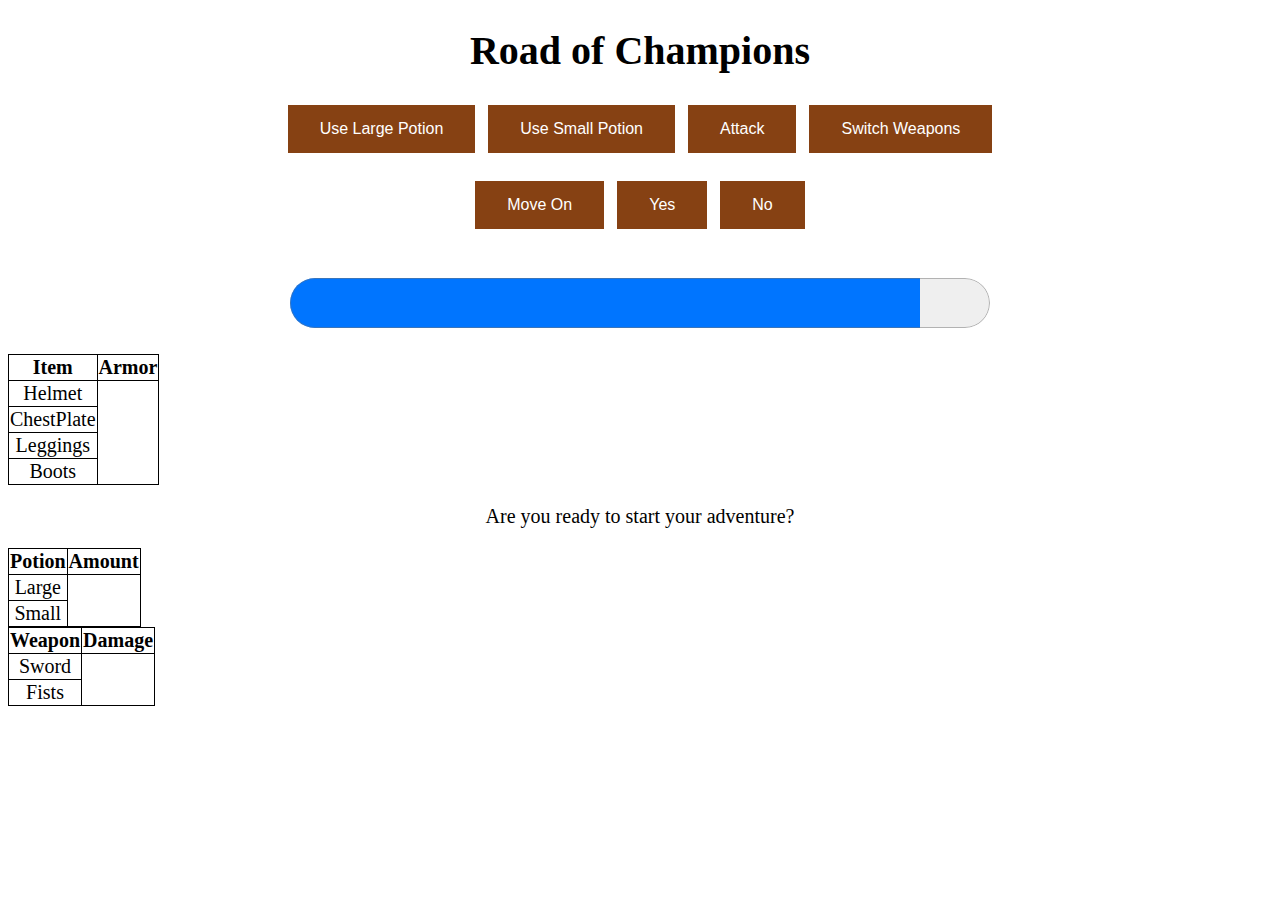
<file: index.html>
<!DOCTYPE html>
<html>
<head>
    <meta charset="utf-8">
    <title>Road of Champions</title>
    <link rel="stylesheet" href="style.css">
    
</head>
<h1>
    Road of Champions
</h1>
<body>
    <p id = "Actions">
        <button> Use Large Potion </button>
        <button> Use Small Potion </button>
        <button> Attack </button>
        <button> Switch Weapons</button>
    </p>

    <p id = "Post Moves">       
        <button> Move On </button>
        <button> Yes </button>
        <button> No </button>
    </p>
    
</body>

<progress id="health" value="90" max="100"></progress>

<table>
    <tr>
        <th>Item</th>
        <th>Armor</th>
    </tr>
    <tr>
        <td>Helmet</td>       
    </tr>
    <tr>
        <td>ChestPlate</td>
    </tr>

    <tr>
        <td>Leggings</td>
    </tr>
    <tr>
        <td>Boots</td>
    </tr>
</table>


<p id = "Info"> Are you ready to start your adventure? </p>

<body>
<table>
    <tr>
        <th>Potion</th>
        <th>Amount</th>
    </tr>
    <tr>
        <td>Large</td>       
    </tr>
    <tr>
        <td>Small</td>
    </tr>
</table>


<table>
    <tr>
        <th>Weapon</th>
        <th>Damage</th>
    </tr>
    <tr>
        <td>Sword</td>       
    </tr>
    <tr>
        <td>Fists</td>
    </tr>
</table>
</body>


</html>
</file>
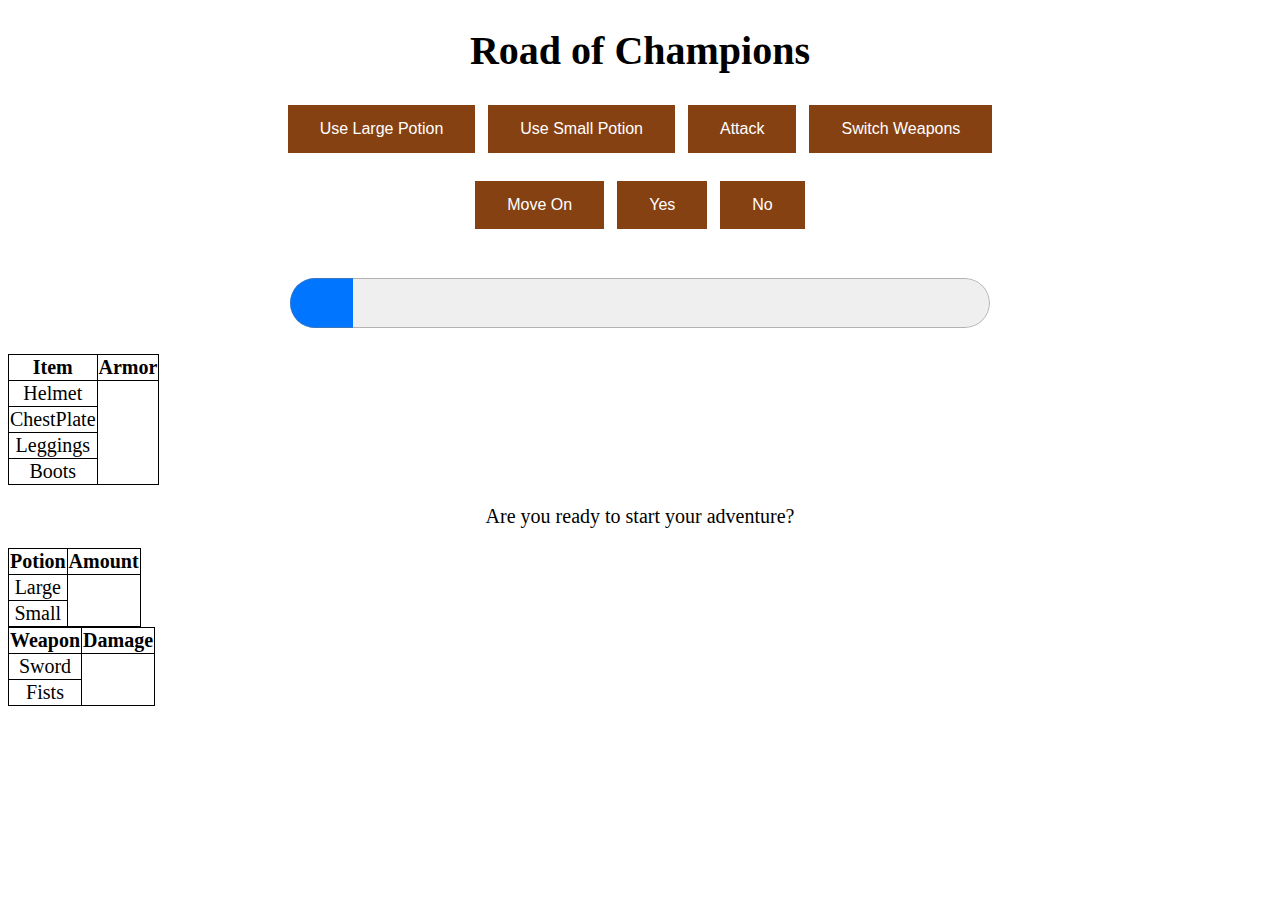
<file: JavaScript/index.html>
<!DOCTYPE html>
<html>
<head>
    <meta charset="utf-8">
    <title>Road of Champions</title>
    <link rel="stylesheet" href="style1.css">
    
</head>
<h1>
    Road of Champions
</h1>
<body>
    <p id = "Actions">
        <button> Use Large Potion </button>
        <button> Use Small Potion </button>
        <button> Attack </button>
        <button> Switch Weapons</button>
    </p>

    <p id = "Post Moves">       
        <button> Move On </button>
        <button> Yes </button>
        <button> No </button>
    </p>
    
</body>

<progress id="health" value="90" max="1000"></progress>

<table>
    <tr>
        <th>Item</th>
        <th>Armor</th>
    </tr>
    <tr>
        <td>Helmet</td>       
    </tr>
    <tr>
        <td>ChestPlate</td>
    </tr>

    <tr>
        <td>Leggings</td>
    </tr>
    <tr>
        <td>Boots</td>
    </tr>
</table>


<p id = "Info"> Are you ready to start your adventure? </p>

<body>
<table>
    <tr>
        <th>Potion</th>
        <th>Amount</th>
    </tr>
    <tr>
        <td>Large</td>       
    </tr>
    <tr>
        <td>Small</td>
    </tr>
</table>


<table>
    <tr>
        <th>Weapon</th>
        <th>Damage</th>
    </tr>
    <tr>
        <td>Sword</td>       
    </tr>
    <tr>
        <td>Fists</td>
    </tr>
</table>
</body>


</html>
</file>
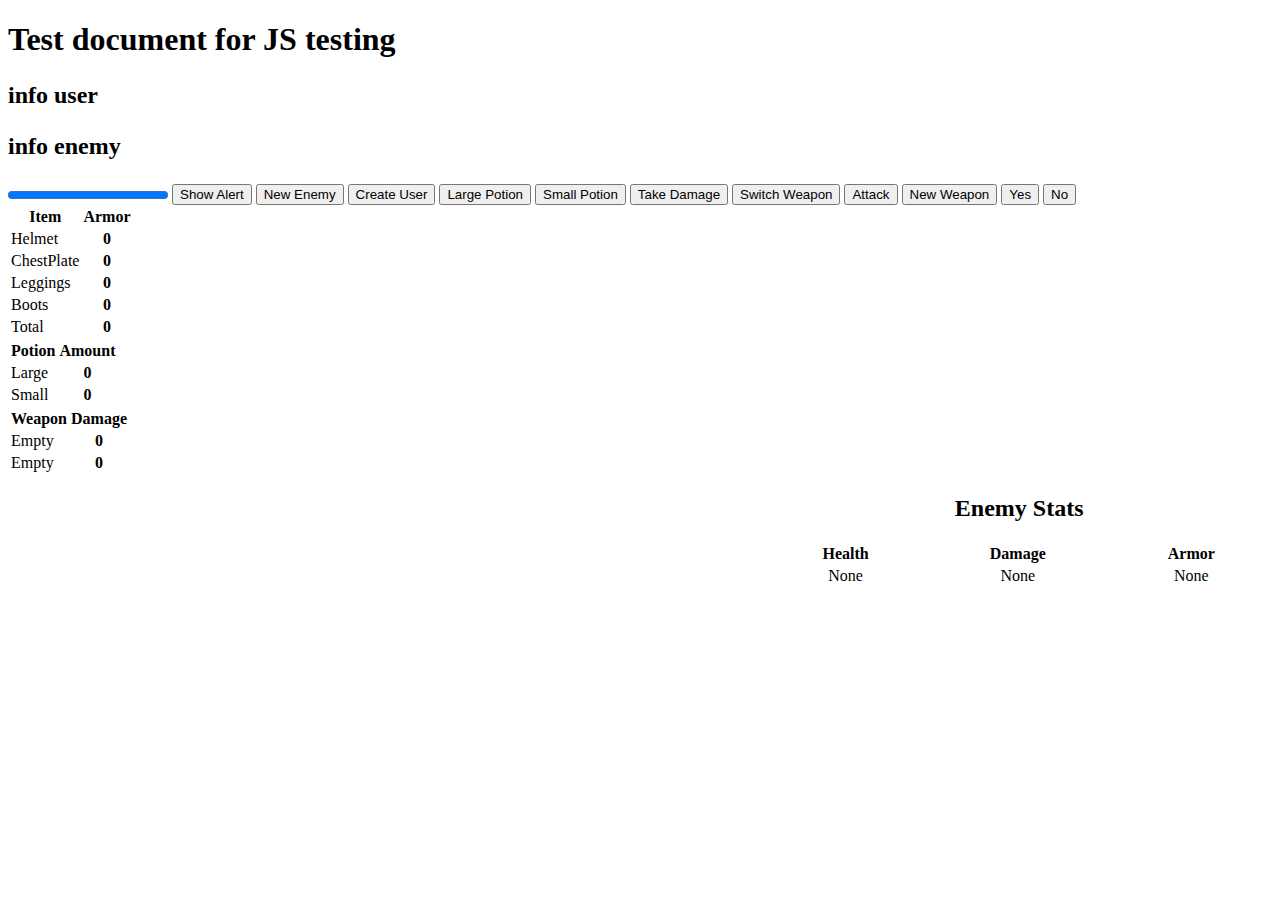
<file: JavaScript/demo.html>
<!DOCTYPE html>
<html lang="en">

<head>
    <meta charset="UTF-8">
    <meta name="viewport" content="width=device-width, initial-scale=1.0">
    <link rel="stylesheet" href="style.css">
    <title>JS Test</title>
    <script src="main.js"></script>
    <script src="Enemy.js"></script>
    <script src="Armor.js"></script>
    <script src="Weapon.js"></script>
    <script src="User.js"></script>
</head>

<body>
    <div class="content-wrapper">
        <h1 id="heading">Test document for JS testing</h1>

        <h2>
            <p id = "usmesg"> info user </p>
            <p id = "enmesg"> info enemy </p>
        </h2>
        
        <progress id="health" value="1000" max="1000"></progress>


            <button type="button" onclick="showAlert()">Show Alert</button>
            <button type="button" onclick="newEnemy(0, false)">New Enemy</button>
            <button type="button" onclick="createUser()"> Create User</button>
            <button type="button" onclick="useLargePotion()"> Large Potion</button>
            <button type="button" onclick="useSmallPotion()"> Small Potion</button>
            <button type="button" onclick="takeDamage()">Take Damage</button>
            <button type="button" onclick="switchWeapons()">Switch Weapon</button>
            <button type="button" onclick="attack()">Attack</button>
            <button type="button" onclick="newWeapon()">New Weapon</button>
            <button type="button" onclick="yes()">Yes</button>
            <button type="button" onclick="no()">No</button>
    </div>


<table style="float: left">
    <tr>
        <th>Item</th>
        <th>Armor</th>
    </tr>
    <tr>
        <td id = helmet>Helmet</td> 
        <th id = helArm> 0 </th>      
    </tr>
    <tr>
        <td id = chestplate>ChestPlate</td>
        <th id = chestArm> 0 </th>
    </tr>

    <tr>
        <td id = leggings>Leggings</td>
        <th id = legArm> 0 </th>
    </tr>
    <tr>
        <td id = boots>Boots</td>
        <th id = bootArm> 0 </th>
    </tr>
    <tr>
        <td> Total </td>
        <th id = total> 0 </th>
    </tr>
</table>
<div style="clear: both"></div>

<table>
    <tr>
        <th>Potion</th>
        <th>Amount</th>
    </tr>
    <tr>
        <td>Large</td>
        <th id = large> 0 </th>       
    </tr>
    <tr>
        <td>Small</td>
        <th id = small> 0 </th>
    </tr>
</table>

<table>
    <tr>
        <th>Weapon</th>
        <th>Damage</th>
    </tr>
    <tr>
        <td id = current> Empty</td>  
        <th id = curDam> 0 </th>     
    </tr>
    <tr>
        <td id = stored> Empty </td>
        <th id = storDam> 0 </th>
    </tr>
</table>


<h2 id= enemyStatsTitle>Enemy Stats</h2>
    <table id = enemyStats>
        
        <tr> 
            <th> Health </th>
            <th> Damage </th>
            <th> Armor </th>    
        </tr>
        
        <tr>
            <td id = "enHealth"> None </td>
            <td id = "enDamage"> None </td>
            <td id = "enArmor"> None </td>
        </tr>

    </table>

</body>
</html>
</file>
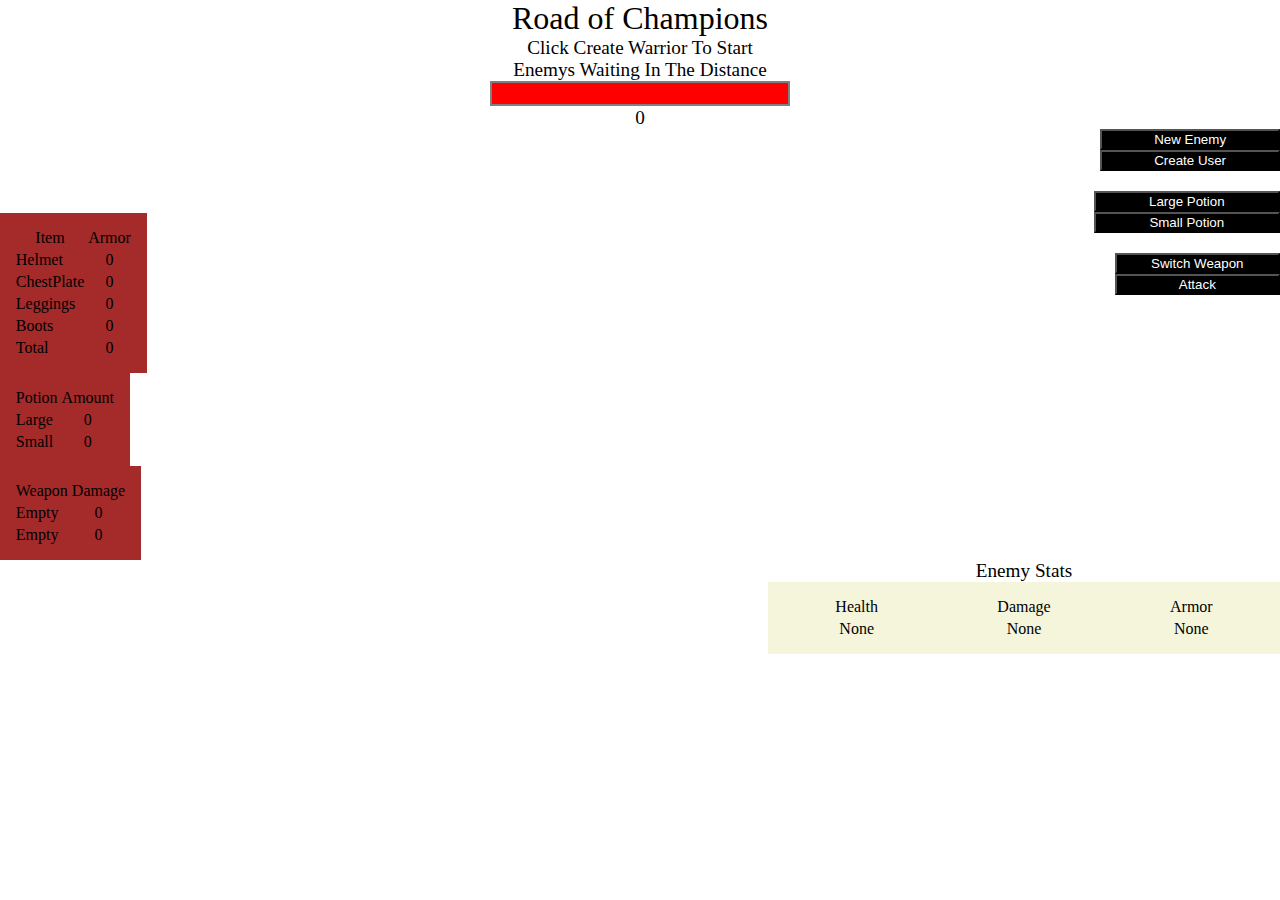
<file: JavaScript/ROC.html>
<!DOCTYPE html>
<html lang="en">

    <head>
        <meta charset="UTF-8">
        <meta name="viewport" content="width=device-width, initial-scale=1.0">
        <link rel="stylesheet" href="ROC.css">
        <title>Road of Champions</title>
        <script src="main.js"></script>
        <script src="Enemy.js"></script>
        <script src="Armor.js"></script>
        <script src="Weapon.js"></script>
        <script src="User.js"></script>
    </head>
    <body>
        <h1>Road of Champions</h1> 
        <h2>
            <p id = "usmesg"> Click Create Warrior To Start </p>
            <p id = "enmesg"> Enemys Waiting In The Distance </p>
            <progress id="health" value="1000" max="1000"></progress>
            <p id = "level"> 0 </p>
        </h2>

        <div1>
            <button type="button" onclick="newEnemy(0, false)">New Enemy</button>
            <button type="button" onclick="createUser()"> Create User</button>
        </div1>
        <div2>
        <button type="button" onclick="useLargePotion()"> Large Potion</button>
        <button type="button" onclick="useSmallPotion()"> Small Potion</button>
        </div2>
        
        <div3>
        <button type="button" onclick="switchWeapons()">Switch Weapon</button>
        <button type="button" onclick="attack()">Attack</button>
        </div3>
        


        <table style="float: left">
            <tr>
                <th>Item</th>
                <th>Armor</th>
            </tr>
            <tr>
                <td id = helmet>Helmet</td> 
                <th id = helArm> 0 </th>      
            </tr>
            <tr>
                <td id = chestplate>ChestPlate</td>
                <th id = chestArm> 0 </th>
            </tr>
        
            <tr>
                <td id = leggings>Leggings</td>
                <th id = legArm> 0 </th>
            </tr>
            <tr>
                <td id = boots>Boots</td>
                <th id = bootArm> 0 </th>
            </tr>
            <tr>
                <td> Total </td>
                <th id = total> 0 </th>
            </tr>
        </table>
        <div style="clear: both"></div>
        
        <table>
            <tr>
                <th>Potion</th>
                <th>Amount</th>
            </tr>
            <tr>
                <td>Large</td>
                <th id = large> 0 </th>       
            </tr>
            <tr>
                <td>Small</td>
                <th id = small> 0 </th>
            </tr>
        </table>
        
        <table>
            <tr>
                <th>Weapon</th>
                <th>Damage</th>
            </tr>
            <tr>
                <td id = current> Empty</td>  
                <th id = curDam> 0 </th>     
            </tr>
            <tr>
                <td id = stored> Empty </td>
                <th id = storDam> 0 </th>
            </tr>
        </table>


        <h2 id= enemyStatsTitle>Enemy Stats</h2>
        <table id = enemyStats>
            
            <tr> 
                <th> Health </th>
                <th> Damage </th>
                <th> Armor </th>    
            </tr>
            
            <tr>
                <td id = "enHealth"> None </td>
                <td id = "enDamage"> None </td>
                <td id = "enArmor"> None </td>
            </tr>
    
        </table>


    </body>
</file>
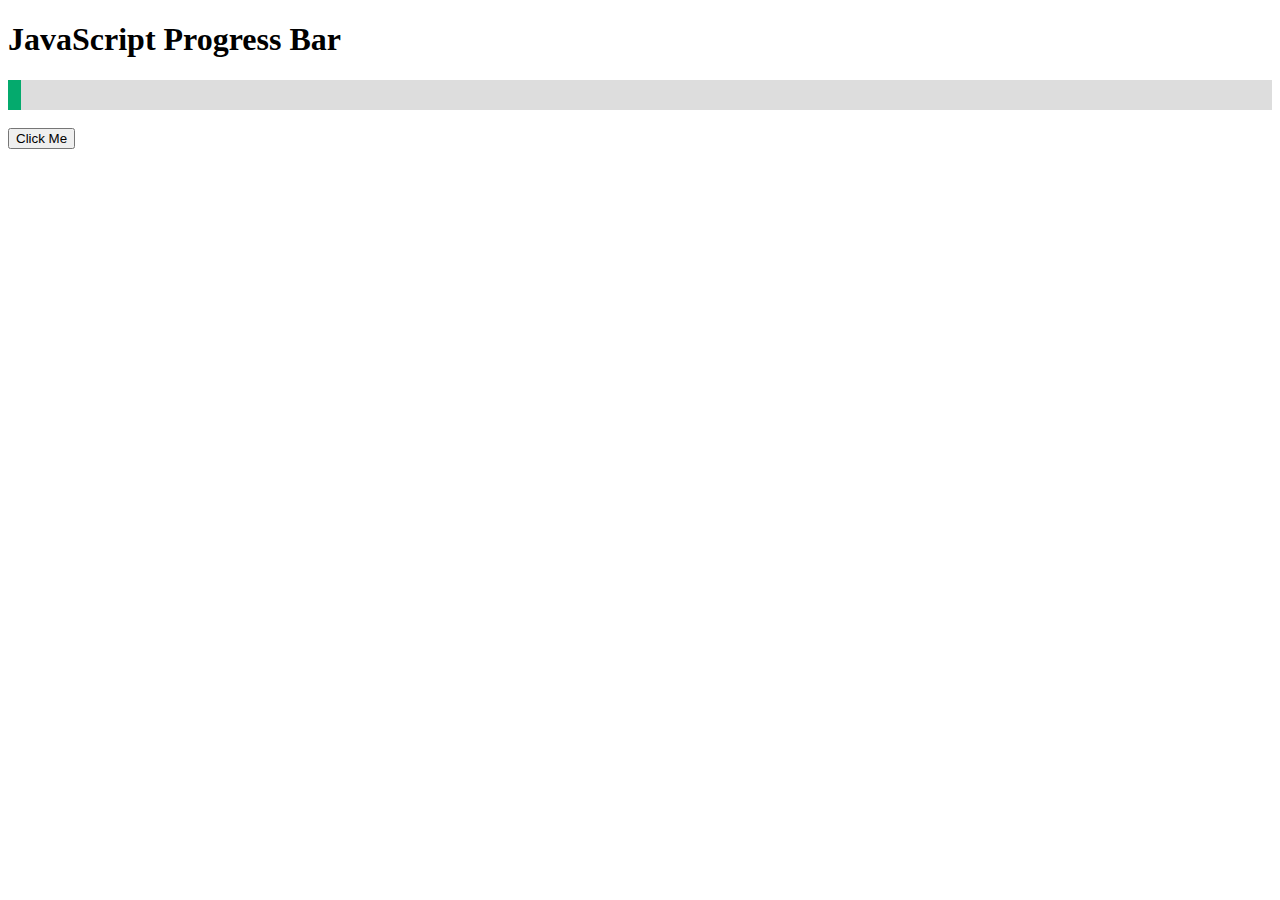
<file: JavaScript/test.html>
<!DOCTYPE html>
<html>
<style>
#myProgress {
  width: 100%;
  background-color: #ddd;
}

#myBar {
  width: 1%;
  height: 30px;
  background-color: #04AA6D;
}
</style>
<body>

<h1>JavaScript Progress Bar</h1>

<div id="myProgress">
  <div id="myBar"></div>
</div>

<br>
<button onclick="move()">Click Me</button> 

<script>
var health = 100
var i = 0;
function move() {
  if (i == 0) {
    i = 1;
    var elem = document.getElementById("myBar");
    var width = 1;
    var id = setInterval(frame, 5);
    function frame() {
      if (width >= 50) {
        clearInterval(id);
        i = 0;
      } else {
        width++;
        elem.style.width = width + "%";
      }
    }
  }
}
</script>

</body>
</html>
</file>
<file: style.css>
h1{
    text-align: center;
}

h2{
    text-align: center;
}

body{
    text-align: center;
    font-size: 20px;
}

progress{
    width: 700px;
    height: 100px;
}

table, th, td {
    border: 1px solid black;
    border-collapse: collapse;
  }
button {
    background-color: #864113;
    border: none;
    color: white;
    padding: 15px 32px;
    text-align: center;
    text-decoration: none;
    display: inline;
    font-size: 16px;
    margin: 4px 4px;
    cursor: pointer;
    
  }
</file>
<file: JavaScript/style1.css>
h1{
    text-align: center;
}

h2{
    text-align: center;
}

body{
    text-align: center;
    font-size: 20px;
}

progress{
    width: 700px;
    height: 100px;
}

table, th, td {
    border: 1px solid black;
    border-collapse: collapse;
  }
button {
    background-color: #864113;
    border: none;
    color: white;
    padding: 15px 32px;
    text-align: center;
    text-decoration: none;
    display: inline;
    font-size: 16px;
    margin: 4px 4px;
    cursor: pointer;
    
  }
</file>
<file: JavaScript/style.css>
#enemyStats {
    width: 40%; /* Whichever width you want */
    margin-left: 60%; /* Minus the amount to make it 100% */
    text-align: center;
}
#enemyStatsTitle{
    width: 40%; /* Whichever width you want */
    margin-left: 60%; /* Minus the amount to make it 100% */
    text-align: center;
}
</file>
<file: JavaScript/ROC.css>
html, body, div, span, applet, object, iframe,
h1, h2, h3, h4, h5, h6, p, blockquote, pre,
a, abbr, acronym, address, big, cite, code,
del, dfn, em, img, ins, kbd, q, s, samp,
small, strike, strong, sub, sup, tt, var,
b, u, i, center,
dl, dt, dd, ol, ul, li,
fieldset, form, label, legend,
table, caption, tbody, tfoot, thead, tr, th, td,
article, aside, canvas, details, embed, 
figure, figcaption, footer, header, hgroup, 
menu, nav, output, ruby, section, summary,
time, mark, audio, video {
	margin: 0;
	padding: 3;
	border: 0;
	font-size: 100%;
	font: inherit;
	vertical-align: baseline;
}

h1{
    text-align: center;
    font-size: 200%;
}

h2{
    text-align: center;
    font-size: 120%;
}

progress {
    width: 300px;
    height : 25px;
    border: 2px solid gray;
 }

progress::-webkit-progress-bar {
    background-color: rgb(3, 3, 3);
 }
 
progress::-webkit-progress-value {
    background-color: red;
 }

 table{
    padding: 1%;
    background-color: brown;
 }

 div1{
    position: relative;
    float: right;
    clear:both;
    margin-right: auto;

 }

 div2{
    position: relative;
    top: 20px; 
    clear: both;
    margin-right: auto; 
    float: right; 
 }

div3{
    position: relative;
    top: 40px;
    clear: both;
    margin-right: auto; 
    float: right; 
}

button{
    width: 100%;
    color: white;
    background-color: black;

}

#enemyStats {
    width: 40%; /* Whichever width you want */
    margin-left: 60%; /* Minus the amount to make it 100% */
    text-align: center;
    background-color: beige;
}

#enemyStatsTitle{
    width: 40%; /* Whichever width you want */
    margin-left: 60%; /* Minus the amount to make it 100% */
    text-align: center;
}
</file>
